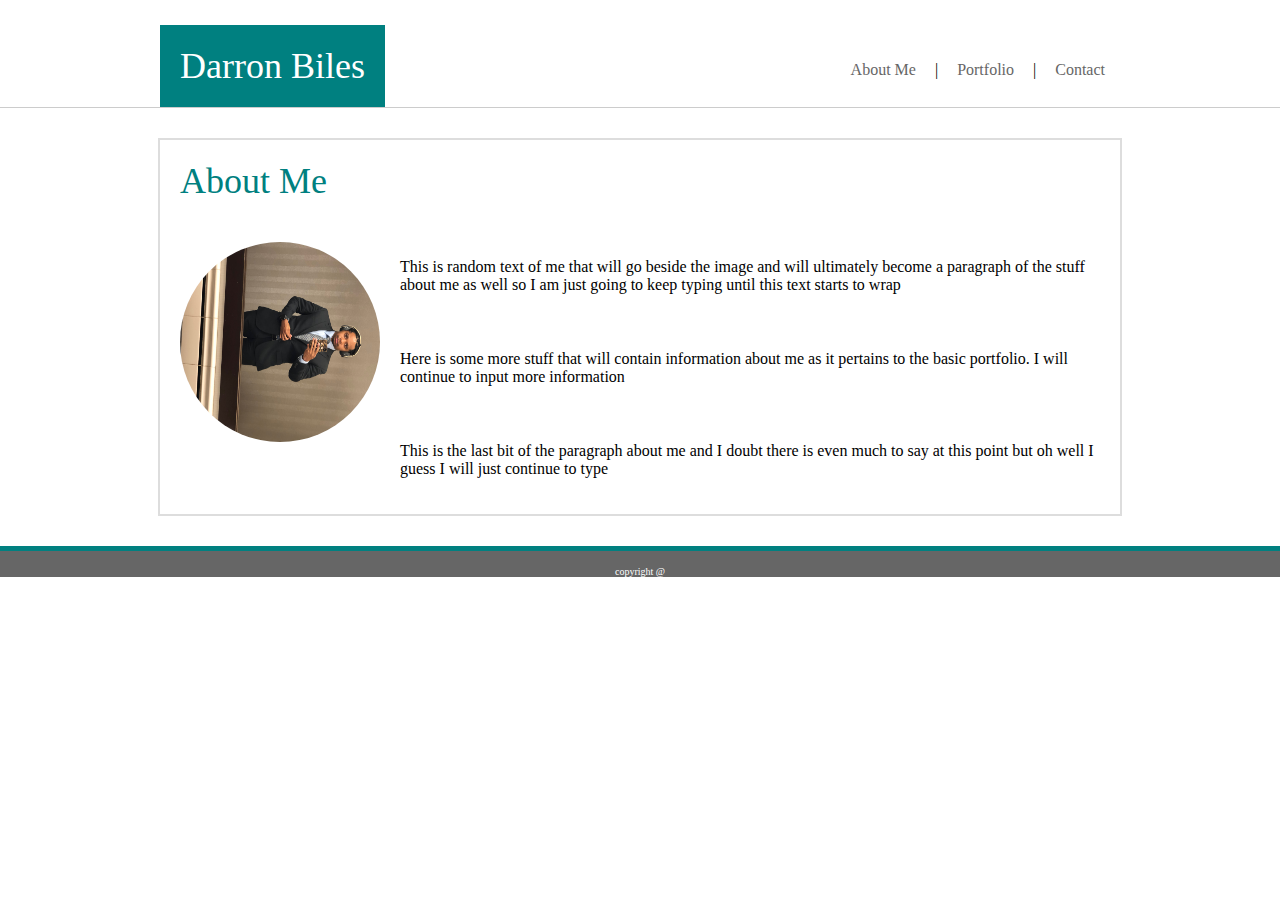
<file: index.html>
<!DOCTYPE html>
<html lang="en-us">
<head>
    <meta charset="utf-8">
    <meta name="viewport" content="width=device-width initial-scale=1">
    <title>Darron's Challenging Homework1</title>
    <link rel="stylesheet" type="text/css" media="screen" href="./assets/css/style.css" />
</head>

    <!-- Header Navigation-->
    <header class="topheader">
        <div class="navi">
            <div class="name"><a href="./index.html">Darron Biles</a></div>
            <nav>
                <a href="./index.html">About Me</a> |
                <a href="./portfolio.html">Portfolio</a> |
                <a href="./contact.html">Contact</a>
            </nav>
        </div>
    </header>

    <body>
        <div class="background">
            <div class="page-content">
                <header>About Me</header>
                <img src="./assets/images/IMG_0671.JPG" alt="picture of me">
                <p>This is random text of me that will go beside the image and will ultimately become a paragraph of the stuff about me as well so I am just going to keep typing until this text starts to wrap</p>
                <p>Here is some more stuff that will contain information about me as it pertains to the basic portfolio. I will continue to input more information</p>
                <p>This is the last bit of the paragraph about me and I doubt there is even much to say at this point but oh well I guess I will just continue to type</p>
            </div>
        </div>
    </body>
    <footer>copyright @</footer>
</html>
</file>
<file: assets/css/style.css>
/* Border help 
    *{
        border: 1px solid black;
    }
*/

body{
    margin: 0px;
    height: 100%;
}

.topheader {
    border-bottom: 1px solid #cccccc;
}

.page-content, .navi {
    width: 960px;
    margin: auto;
}

footer {
    text-align: center;
    font-size: 10px;
    border-top: 5px solid teal;
    color: #ffffff;
    background-color: #666666;
    padding-top: 15px;
}

/* ****************** */
/* Navigation Styling */
/* ****************** */

.navi {
    overflow: auto;
    margin-top: 25px;
}

.navi a {
    text-decoration: none;
}

.navi a:hover {
    color: teal;
}

.name {
    float: left;
    padding: 20px;
    background-color: teal;
    font-size: 36px;
}

.name:hover {
    background-color: #ffffff;
}

.name:hover > a {
    color: teal;
}

.name > a {
    color: #ffffff;
}

nav {
    float: right;
    margin-top: 36px;
}

nav a {
    color: #666666;
    margin: 0 15px;
}

/* ****************** */
/* Main Page Styling  */
/* ****************** */


.background {
    background-image: url(http://cdn.backgroundhost.com/backgrounds/subtlepatterns/beige_paper.png);
    padding: 30px;
    height: 100%;
}

.page-content {
    background-color: #ffffff;
    border: 2px solid #dddddd;
}

.page-content > header {
    color: teal;
    font-size: 36px;
}

.page-content > * {
    padding: 20px;
}

img {
    float: left;
    height:  200px;
    width: 200px;
    border-radius: 50%;
    transform: rotate(90deg);
}

/* ****************** */
/* Contact  Styling   */
/* ****************** */

input, textarea {
    box-sizing: content-box;
    width: 100%;
    margin: 8px auto;
    min-height: 14px;
}

textarea {
    min-height: 200px;
}

button {
    height: 30px;
    width: 100px;
    background-color: teal;
    color: #ffffff;
    padding: 5px;
    text-align: center;
}

/* ****************** */
/* Portfolio Styling  */
/* ****************** */

.portfolio-content {
    overflow: auto;
}

.portfolio-project {
    height: 200px;
    width: 200px;
    border: 1px solid black;
    float: left;
    margin: 60px;
}

.project-banner {
    margin-top: 80%;
    background-color: teal;
    padding: 5px;
    text-align: center;
    color: #ffffff;
}

.pj1 {
    background: url(../images/bigcity.jpg)
}

.pj2 {
    background: url(../images/foodproject.jpg)
}

.pj3 {
    background: url(../images/oceanproject.jpg)
}

.pj4 {
    background: url(../images/piggyproject.jpg)
}

.pj5 {
    background: url(../images/rhino.jpg)
}

/* Large Media queries */
@media screen and (max-width: 980px) {

    /* Shrink page */
    html, .navi, .page-content {
        width: 70%;
    }

    /* Shrink Navigation Bar */
    .navi {
        margin: 0px;
        width: 100%;
    }

    /* Move regular links right */
    nav {
        float: none;
        text-align: right;
    }

    /* Shrink portfolio  */
    .portfolio-project {
        width: 150px;
        height: 150px;
        margin: 5px;
    }
}

/* Medium Media queries */
@media only screen and (max-width: 768px) {
    
    /* Portfolio Images */

    .portfolio-project {
        height: 125px;
        width: 125px;
        overflow: auto;
    }
}

/* Small Media queries */
@media only screen and (max-width: 640px) {

    /* Navbar */

    .navi {
        margin: 0 75px;
    }

    .name {
        margin: 0 40px;
    }
    
    nav {
        float: left;
    }
    
    /* About me */
    img {
        float: none;
        margin: auto;
    }
}
</file>
